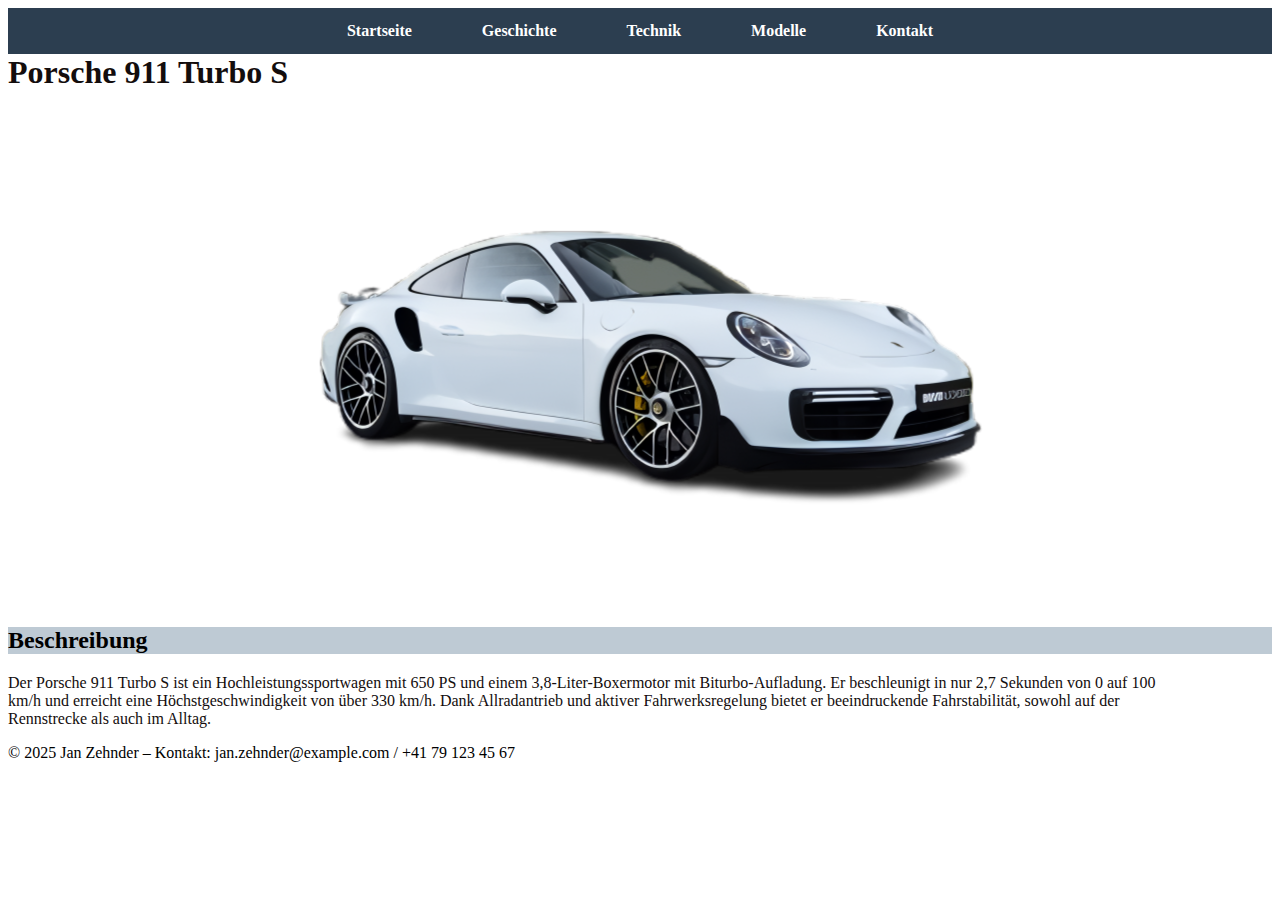
<file: Index.html>
<!DOCTYPE html>
<html lang="de">
  <head>
    <title>Projekt Jan Zehnder I24b</title>
    <meta charset="UTF-8">
    <link rel="stylesheet" href="/Style.css">
    <meta name="viewport" content="width=device-width, initial-scale=1.0">
  </head>
  <body>
    <nav>
      <ul class="navigation">
        <li><a href="WWW.html">Startseite</a></li>
        <li><a href="geschichte.html">Geschichte</a></li>
        <li><a href="technik.html">Technik</a></li>
        <li><a href="modelle.html">Modelle</a></li>
        <li><a href="kontakt.html">Kontakt</a></li>
      </ul>
    </nav>
    <header class="header">Porsche 911 Turbo S</header>
    <section>
      <div style="text-align: center">
        <img
          src="robin-le-mee-1DwT5P3WlKc-unsplash-removebg-preview-Picsart-AiImageEnhancer.png"
          alt="Porsche 911 Turbo S"
          style="max-width: 75%; height: auto"
        >
      </div>
      <h2>Beschreibung</h2>
      <p class="Beschreibung">
        Der Porsche 911 Turbo S ist ein Hochleistungssportwagen mit 650 PS und
        einem 3,8-Liter-Boxermotor mit Biturbo-Aufladung. Er beschleunigt in nur
        2,7 Sekunden von 0 auf 100 km/h und erreicht eine Höchstgeschwindigkeit
        von über 330 km/h. Dank Allradantrieb und aktiver Fahrwerksregelung
        bietet er beeindruckende Fahrstabilität, sowohl auf der Rennstrecke als
        auch im Alltag.
      </p>
    </section>
    <footer>
      &copy; 2025 Jan Zehnder – Kontakt: jan.zehnder@example.com / +41 79 123 45
      67
    </footer>
  </body>
</html>
</file>
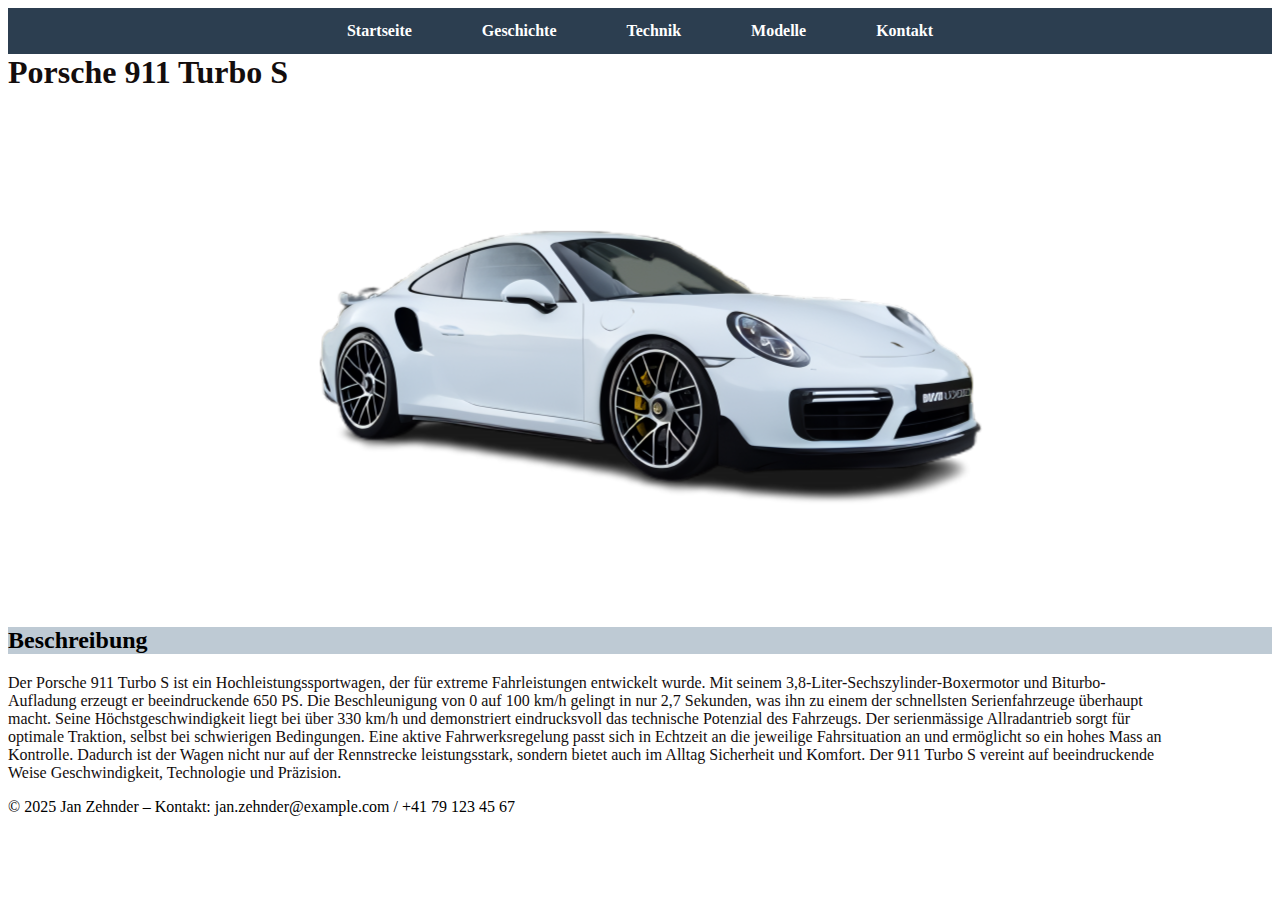
<file: index.html>
<!DOCTYPE html>
<html lang="de">
  <head>
    <title>Projekt Jan Zehnder I24b</title>
    <meta charset="UTF-8" />
    <link rel="stylesheet" href="./Style.css" />
    <meta name="viewport" content="width=device-width, initial-scale=1.0" />
  </head>
  <body>
    <nav>
      <ul class="navigation">
        <li><a href="index.html">Startseite</a></li>
        <li><a href="geschichte.html">Geschichte</a></li>
        <li><a href="technik.html">Technik</a></li>
        <li><a href="modelle.html">Modelle</a></li>
        <li><a href="kontakt.html">Kontakt</a></li>
      </ul>
    </nav>
    <header class="header">Porsche 911 Turbo S</header>
    <section>
      <div style="text-align: center">
        <img
          src="robin-le-mee-1DwT5P3WlKc-unsplash-removebg-preview-Picsart-AiImageEnhancer.png"
          alt="Porsche 911 Turbo S"
          style="max-width: 75%; height: auto"
        />
      </div>
      <h2>Beschreibung</h2>
      <p class="Beschreibung">
        Der Porsche 911 Turbo S ist ein Hochleistungssportwagen, der für extreme
        Fahrleistungen entwickelt wurde. Mit seinem
        3,8-Liter-Sechszylinder-Boxermotor und Biturbo-Aufladung erzeugt er
        beeindruckende 650 PS. Die Beschleunigung von 0 auf 100 km/h gelingt in
        nur 2,7 Sekunden, was ihn zu einem der schnellsten Serienfahrzeuge
        überhaupt macht. Seine Höchstgeschwindigkeit liegt bei über 330 km/h und
        demonstriert eindrucksvoll das technische Potenzial des Fahrzeugs. Der
        serienmässige Allradantrieb sorgt für optimale Traktion, selbst bei
        schwierigen Bedingungen. Eine aktive Fahrwerksregelung passt sich in
        Echtzeit an die jeweilige Fahrsituation an und ermöglicht so ein hohes
        Mass an Kontrolle. Dadurch ist der Wagen nicht nur auf der Rennstrecke
        leistungsstark, sondern bietet auch im Alltag Sicherheit und Komfort.
        Der 911 Turbo S vereint auf beeindruckende Weise Geschwindigkeit,
        Technologie und Präzision.
      </p>
    </section>
    <footer>
      &copy; 2025 Jan Zehnder – Kontakt: jan.zehnder@example.com / +41 79 123 45
      67
    </footer>
  </body>
</html>
</file>
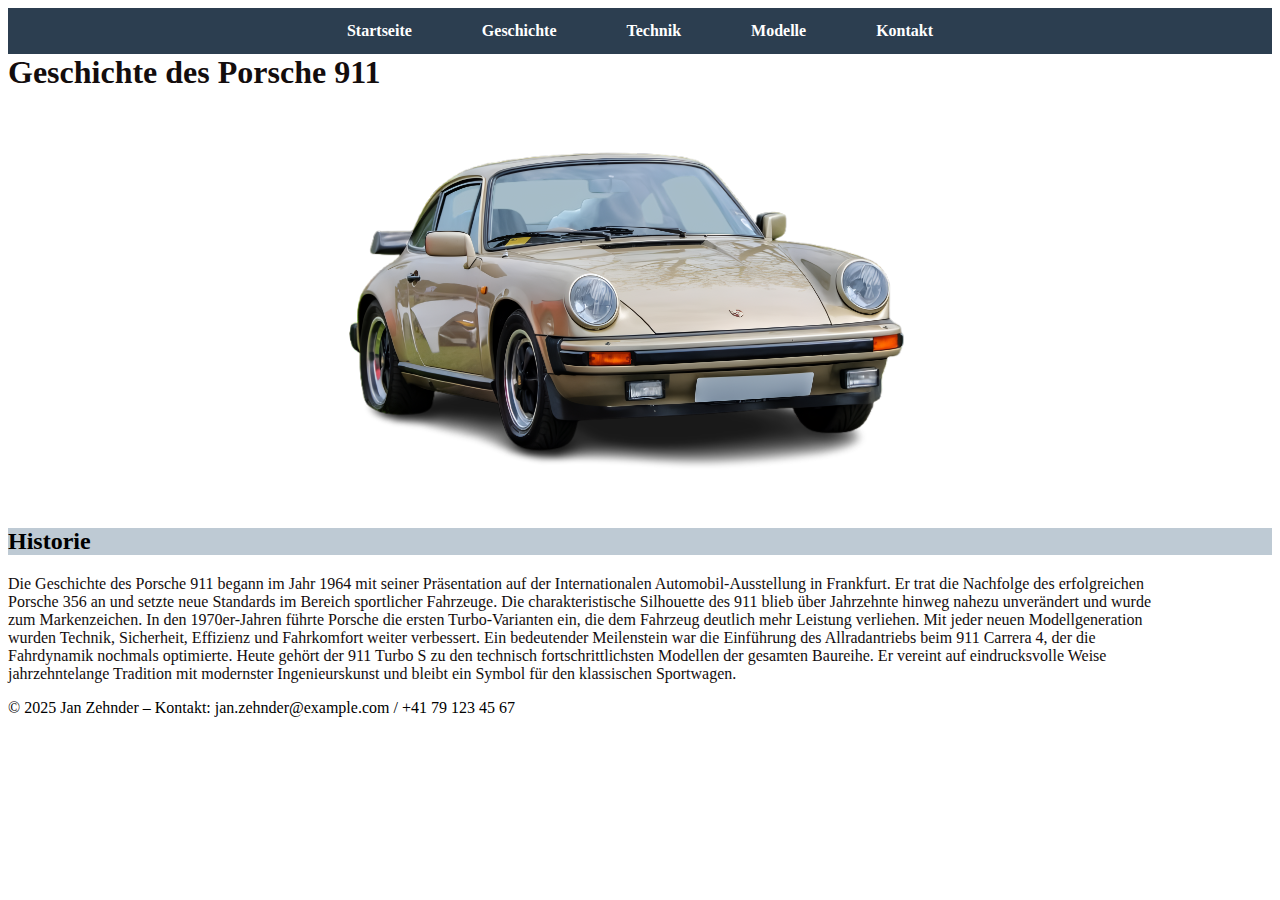
<file: geschichte.html>
<!DOCTYPE html>
<html lang="de">
  <head>
    <title>Projekt Jan Zehnder I24b</title>
    <meta charset="UTF-8" />
    <link rel="stylesheet" href="./Style.css" />
    <meta name="viewport" content="width=device-width, initial-scale=1.0" />
  </head>
  <body>
    <nav>
      <ul class="navigation">
        <li><a href="index.html">Startseite</a></li>
        <li><a href="geschichte.html">Geschichte</a></li>
        <li><a href="technik.html">Technik</a></li>
        <li><a href="modelle.html">Modelle</a></li>
        <li><a href="kontakt.html">Kontakt</a></li>
      </ul>
    </nav>
    <header class="header">Geschichte des Porsche 911</header>
    <section>
      <div style="text-align: center">
        <img
          src="porsche-911-2930668_1920-removebg-preview-Picsart-AiImageEnhancer.png"
          alt="Historischer Porsche 911"
          style="max-width: 49%; height: auto"
        />
      </div>
      <h2>Historie</h2>
      <p class="Beschreibung">
        Die Geschichte des Porsche 911 begann im Jahr 1964 mit seiner
        Präsentation auf der Internationalen Automobil-Ausstellung in Frankfurt.
        Er trat die Nachfolge des erfolgreichen Porsche 356 an und setzte neue
        Standards im Bereich sportlicher Fahrzeuge. Die charakteristische
        Silhouette des 911 blieb über Jahrzehnte hinweg nahezu unverändert und
        wurde zum Markenzeichen. In den 1970er-Jahren führte Porsche die ersten
        Turbo-Varianten ein, die dem Fahrzeug deutlich mehr Leistung verliehen.
        Mit jeder neuen Modellgeneration wurden Technik, Sicherheit, Effizienz
        und Fahrkomfort weiter verbessert. Ein bedeutender Meilenstein war die
        Einführung des Allradantriebs beim 911 Carrera 4, der die Fahrdynamik
        nochmals optimierte. Heute gehört der 911 Turbo S zu den technisch
        fortschrittlichsten Modellen der gesamten Baureihe. Er vereint auf
        eindrucksvolle Weise jahrzehntelange Tradition mit modernster
        Ingenieurskunst und bleibt ein Symbol für den klassischen Sportwagen.
      </p>
    </section>
    <footer>
      &copy; 2025 Jan Zehnder – Kontakt: jan.zehnder@example.com / +41 79 123 45
      67
    </footer>
  </body>
</html>
</file>
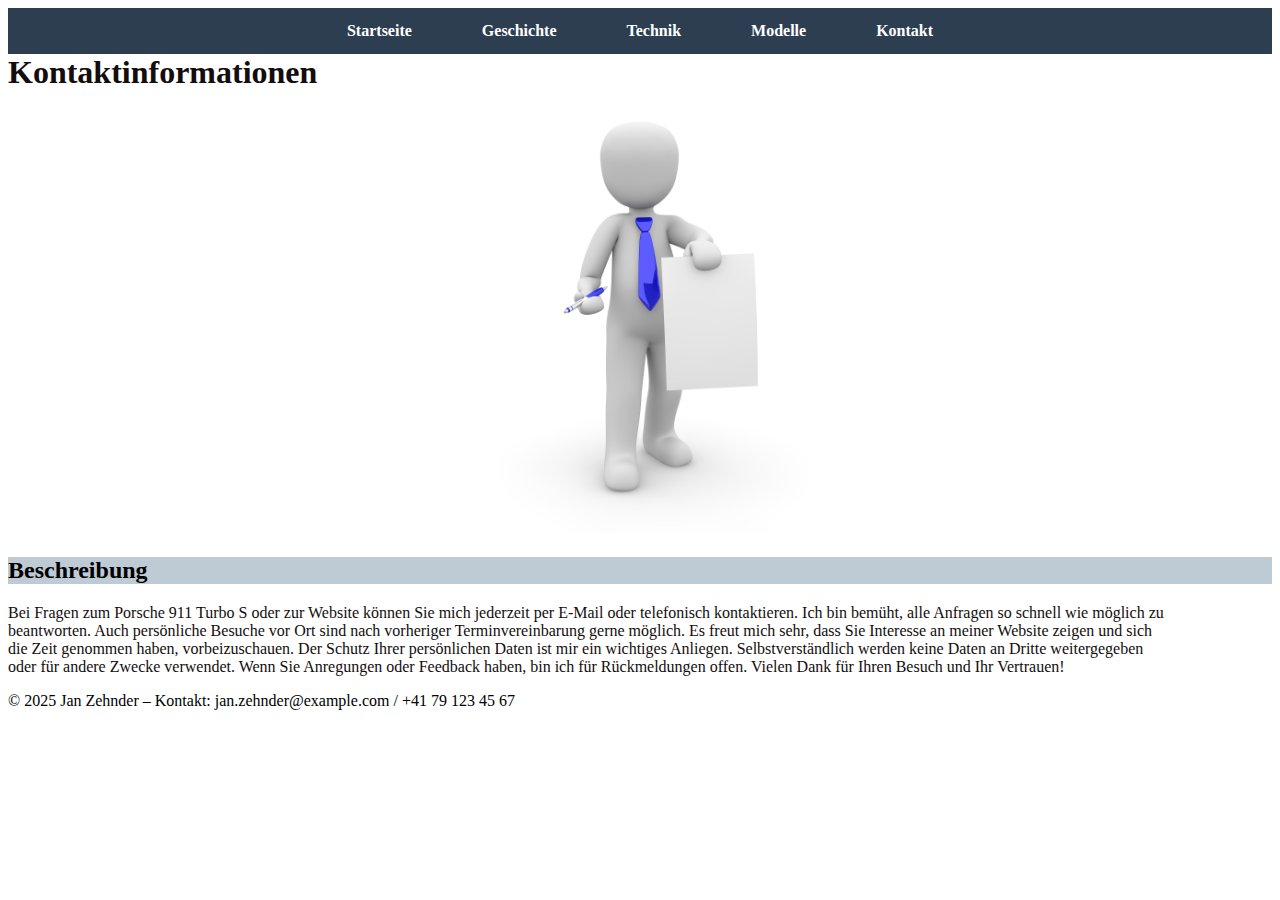
<file: kontakt.html>
<!DOCTYPE html>
<html lang="de">
  <head>
    <title>Projekt Jan Zehnder I24b</title>
    <meta charset="UTF-8" />
    <link rel="stylesheet" href="./Style.css" />
    <meta name="viewport" content="width=device-width, initial-scale=1.0" />
  </head>
  <body>
    <nav>
      <ul class="navigation">
        <li><a href="index.html">Startseite</a></li>
        <li><a href="geschichte.html">Geschichte</a></li>
        <li><a href="technik.html">Technik</a></li>
        <li><a href="modelle.html">Modelle</a></li>
        <li><a href="kontakt.html">Kontakt</a></li>
      </ul>
    </nav>
    <header class="header">Kontaktinformationen</header>
    <section>
      <div style="text-align: center">
        <img
          src="business-card-1015284_1920.jpg"
          alt="Kontaktformular"
          style="max-width: 35%; height: auto"
        />
      </div>
      <h2>Beschreibung</h2>
      <p class="Beschreibung">
        Bei Fragen zum Porsche 911 Turbo S oder zur Website können Sie mich
        jederzeit per E-Mail oder telefonisch kontaktieren. Ich bin bemüht, alle
        Anfragen so schnell wie möglich zu beantworten. Auch persönliche Besuche
        vor Ort sind nach vorheriger Terminvereinbarung gerne möglich. Es freut
        mich sehr, dass Sie Interesse an meiner Website zeigen und sich die Zeit
        genommen haben, vorbeizuschauen. Der Schutz Ihrer persönlichen Daten ist
        mir ein wichtiges Anliegen. Selbstverständlich werden keine Daten an
        Dritte weitergegeben oder für andere Zwecke verwendet. Wenn Sie
        Anregungen oder Feedback haben, bin ich für Rückmeldungen offen. Vielen
        Dank für Ihren Besuch und Ihr Vertrauen!
      </p>
    </section>
    <footer>
      &copy; 2025 Jan Zehnder – Kontakt: jan.zehnder@example.com / +41 79 123 45
      67
    </footer>
  </body>
</html>
</file>
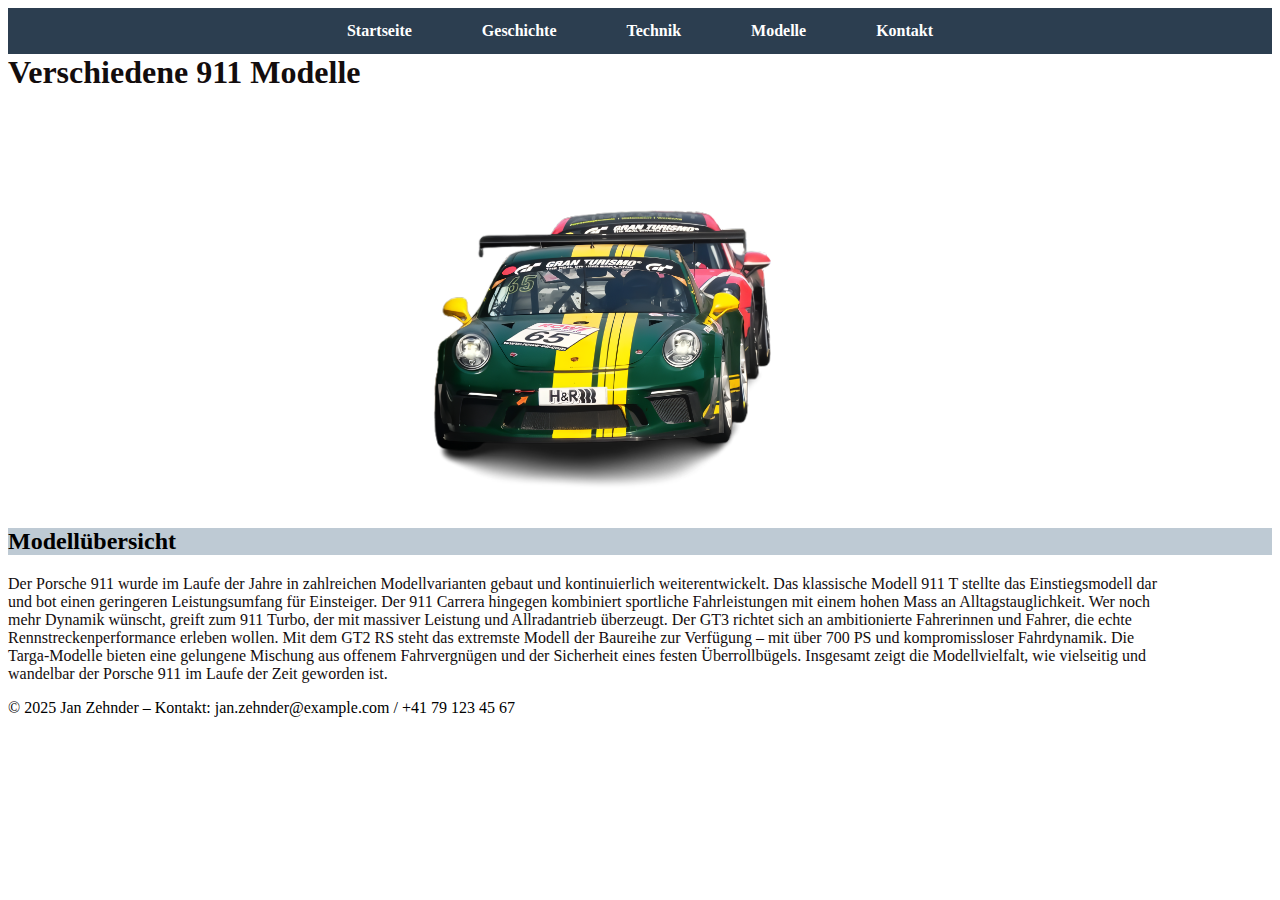
<file: modelle.html>
<!DOCTYPE html>
<html lang="de">
  <head>
    <title>Projekt Jan Zehnder I24b</title>
    <meta charset="UTF-8" />
    <link rel="stylesheet" href="./Style.css" />
    <meta name="viewport" content="width=device-width, initial-scale=1.0" />
  </head>
  <body>
    <nav>
      <ul class="navigation">
        <li><a href="index.html">Startseite</a></li>
        <li><a href="geschichte.html">Geschichte</a></li>
        <li><a href="technik.html">Technik</a></li>
        <li><a href="modelle.html">Modelle</a></li>
        <li><a href="kontakt.html">Kontakt</a></li>
      </ul>
    </nav>
    <header class="header">Verschiedene 911 Modelle</header>
    <section>
      <div style="text-align: center">
        <img
          src="race-car-7145191_1920-removebg-preview-Picsart-AiImageEnhancer.png"
          alt="Porsche Modellübersicht"
          style="max-width: 49%; height: auto"
        />
      </div>
      <h2>Modellübersicht</h2>
      <p class="Beschreibung">
        Der Porsche 911 wurde im Laufe der Jahre in zahlreichen Modellvarianten
        gebaut und kontinuierlich weiterentwickelt. Das klassische Modell 911 T
        stellte das Einstiegsmodell dar und bot einen geringeren Leistungsumfang
        für Einsteiger. Der 911 Carrera hingegen kombiniert sportliche
        Fahrleistungen mit einem hohen Mass an Alltagstauglichkeit. Wer noch
        mehr Dynamik wünscht, greift zum 911 Turbo, der mit massiver Leistung
        und Allradantrieb überzeugt. Der GT3 richtet sich an ambitionierte
        Fahrerinnen und Fahrer, die echte Rennstreckenperformance erleben
        wollen. Mit dem GT2 RS steht das extremste Modell der Baureihe zur
        Verfügung – mit über 700 PS und kompromissloser Fahrdynamik. Die
        Targa-Modelle bieten eine gelungene Mischung aus offenem Fahrvergnügen
        und der Sicherheit eines festen Überrollbügels. Insgesamt zeigt die
        Modellvielfalt, wie vielseitig und wandelbar der Porsche 911 im Laufe
        der Zeit geworden ist.
      </p>
    </section>
    <footer>
      &copy; 2025 Jan Zehnder – Kontakt: jan.zehnder@example.com / +41 79 123 45
      67
    </footer>
  </body>
</html>
</file>
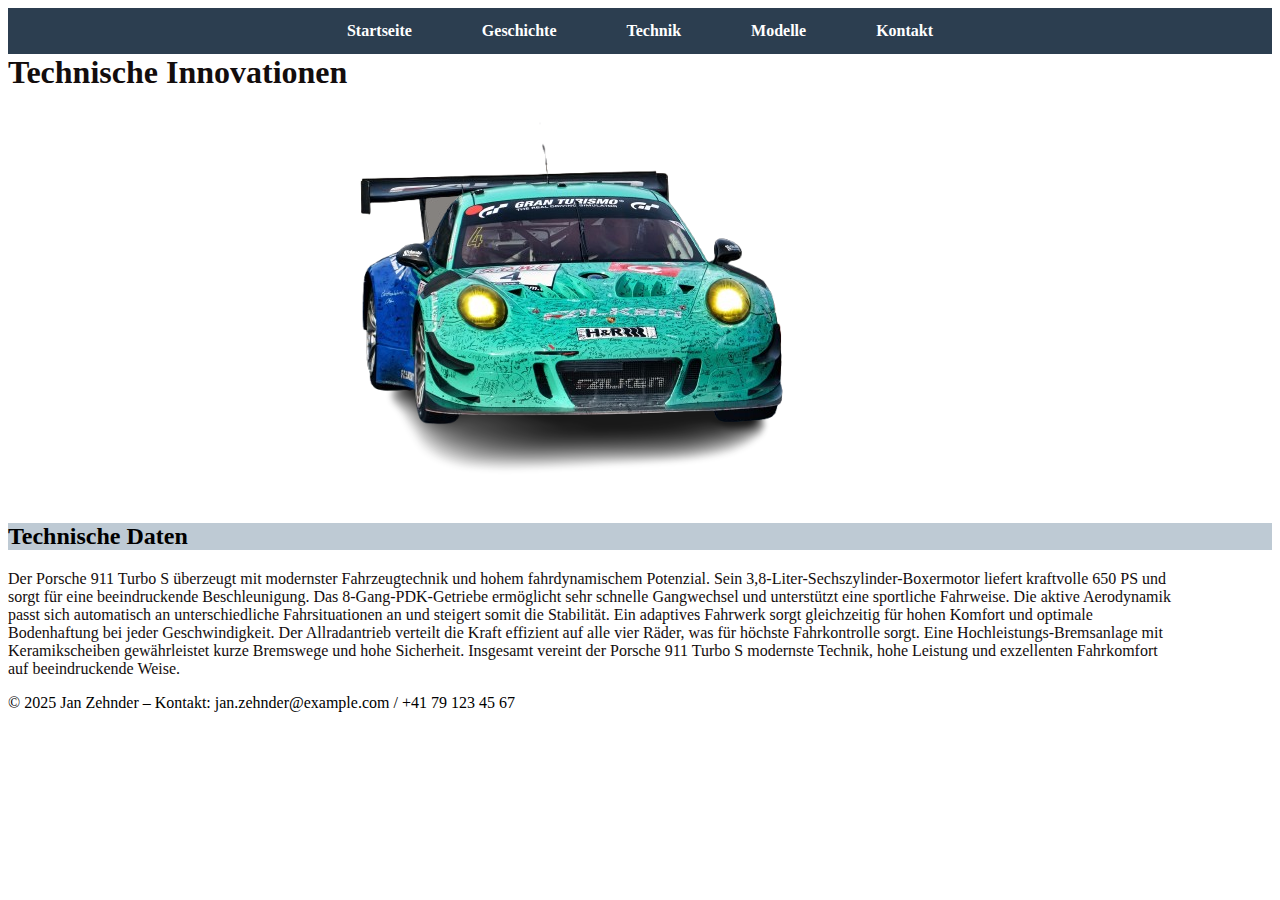
<file: technik.html>
<!DOCTYPE html>
<html lang="de">
  <head>
    <title>Projekt Jan Zehnder I24b</title>
    <meta charset="UTF-8" />
    <link rel="stylesheet" href="./Style.css" />
    <meta name="viewport" content="width=device-width, initial-scale=1.0" />
  </head>
  <body>
    <nav>
      <ul class="navigation">
        <li><a href="index.html">Startseite</a></li>
        <li><a href="geschichte.html">Geschichte</a></li>
        <li><a href="technik.html">Technik</a></li>
        <li><a href="modelle.html">Modelle</a></li>
        <li><a href="kontakt.html">Kontakt</a></li>
      </ul>
    </nav>
    <header class="header">Technische Innovationen</header>
    <section>
      <div style="text-align: center">
        <img
          src="porsche-3780807_1920-removebg-preview.png"
          alt="Porsche Motor"
          style="max-width: 75%; height: auto"
        />
      </div>
      <h2>Technische Daten</h2>
      <p class="Beschreibung">
        Der Porsche 911 Turbo S überzeugt mit modernster Fahrzeugtechnik und
        hohem fahrdynamischem Potenzial. Sein 3,8-Liter-Sechszylinder-Boxermotor
        liefert kraftvolle 650 PS und sorgt für eine beeindruckende
        Beschleunigung. Das 8-Gang-PDK-Getriebe ermöglicht sehr schnelle
        Gangwechsel und unterstützt eine sportliche Fahrweise. Die aktive
        Aerodynamik passt sich automatisch an unterschiedliche Fahrsituationen
        an und steigert somit die Stabilität. Ein adaptives Fahrwerk sorgt
        gleichzeitig für hohen Komfort und optimale Bodenhaftung bei jeder
        Geschwindigkeit. Der Allradantrieb verteilt die Kraft effizient auf alle
        vier Räder, was für höchste Fahrkontrolle sorgt. Eine
        Hochleistungs-Bremsanlage mit Keramikscheiben gewährleistet kurze
        Bremswege und hohe Sicherheit. Insgesamt vereint der Porsche 911 Turbo S
        modernste Technik, hohe Leistung und exzellenten Fahrkomfort auf
        beeindruckende Weise.
      </p>
    </section>
    <footer>
      &copy; 2025 Jan Zehnder – Kontakt: jan.zehnder@example.com / +41 79 123 45
      67
    </footer>
  </body>
</html>
</file>
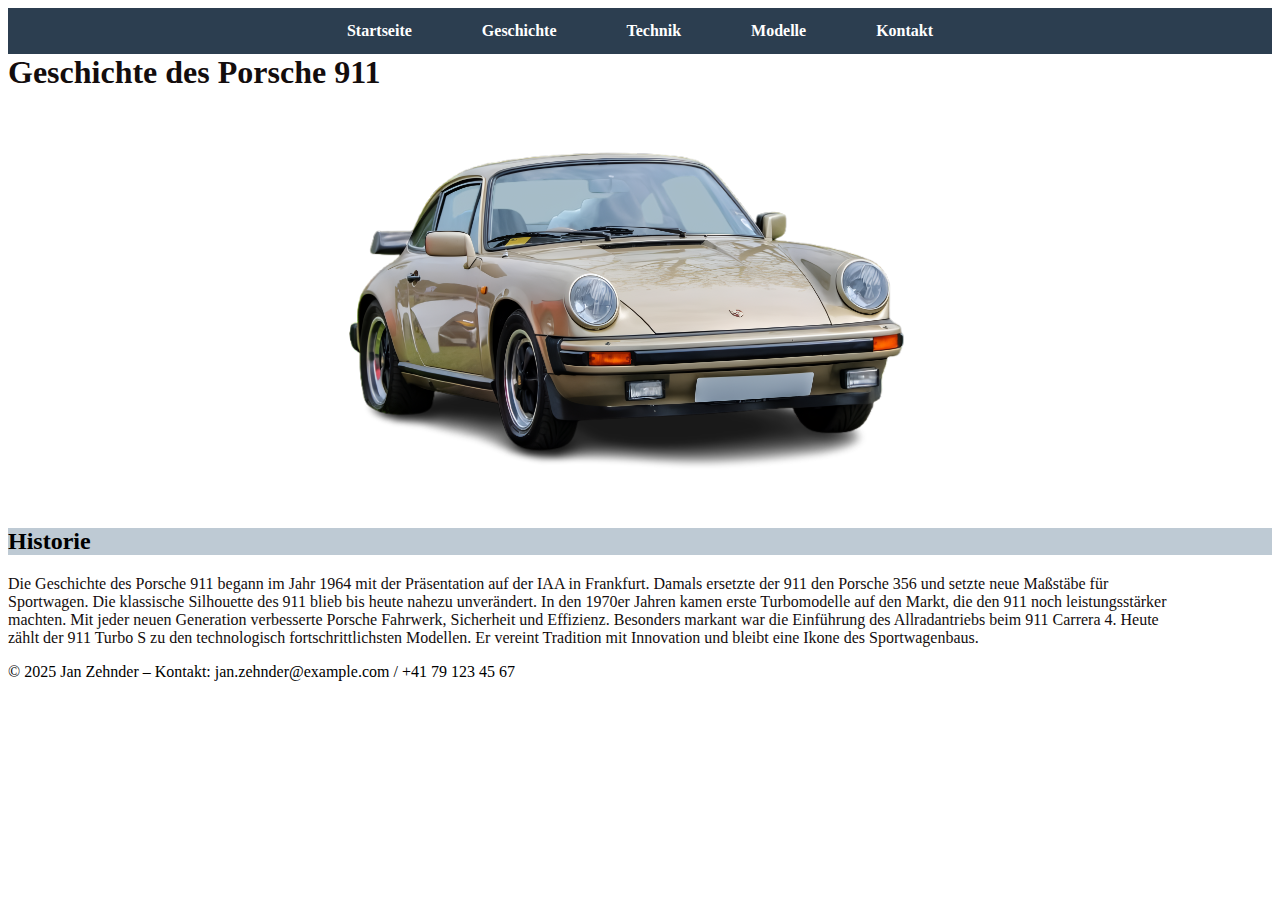
<file: ZehnderJan_LB_M293_V1/geschichte.html>
<!DOCTYPE html>
<html lang="de">
  <head>
    <title>Projekt Jan Zehnder I24b</title>
    <meta charset="UTF-8" >
    <link rel="stylesheet" href="/Style.css" >
    <meta name="viewport" content="width=device-width, initial-scale=1.0" >
  </head>
  <body>
    <nav>
      <ul class="navigation">
        <li><a href="WWW.html">Startseite</a></li>
        <li><a href="geschichte.html">Geschichte</a></li>
        <li><a href="technik.html">Technik</a></li>
        <li><a href="modelle.html">Modelle</a></li>
        <li><a href="kontakt.html">Kontakt</a></li>
      </ul>
    </nav>
    <header class="header">Geschichte des Porsche 911</header>
    <section>
      <div style="text-align: center">
        <img
          src="porsche-911-2930668_1920-removebg-preview-Picsart-AiImageEnhancer.png"
          alt="Historischer Porsche 911"
          style="max-width: 49%; height: auto"
        >
      </div>
      <h2>Historie</h2>
      <p class="Beschreibung">
        Die Geschichte des Porsche 911 begann im Jahr 1964 mit der Präsentation
        auf der IAA in Frankfurt. Damals ersetzte der 911 den Porsche 356 und
        setzte neue Maßstäbe für Sportwagen. Die klassische Silhouette des 911
        blieb bis heute nahezu unverändert. In den 1970er Jahren kamen erste
        Turbomodelle auf den Markt, die den 911 noch leistungsstärker machten.
        Mit jeder neuen Generation verbesserte Porsche Fahrwerk, Sicherheit und
        Effizienz. Besonders markant war die Einführung des Allradantriebs beim
        911 Carrera 4. Heute zählt der 911 Turbo S zu den technologisch
        fortschrittlichsten Modellen. Er vereint Tradition mit Innovation und
        bleibt eine Ikone des Sportwagenbaus.
      </p>
    </section>
    <footer>
      &copy; 2025 Jan Zehnder – Kontakt: jan.zehnder@example.com / +41 79 123 45
      67
    </footer>
  </body>
</html>
</file>
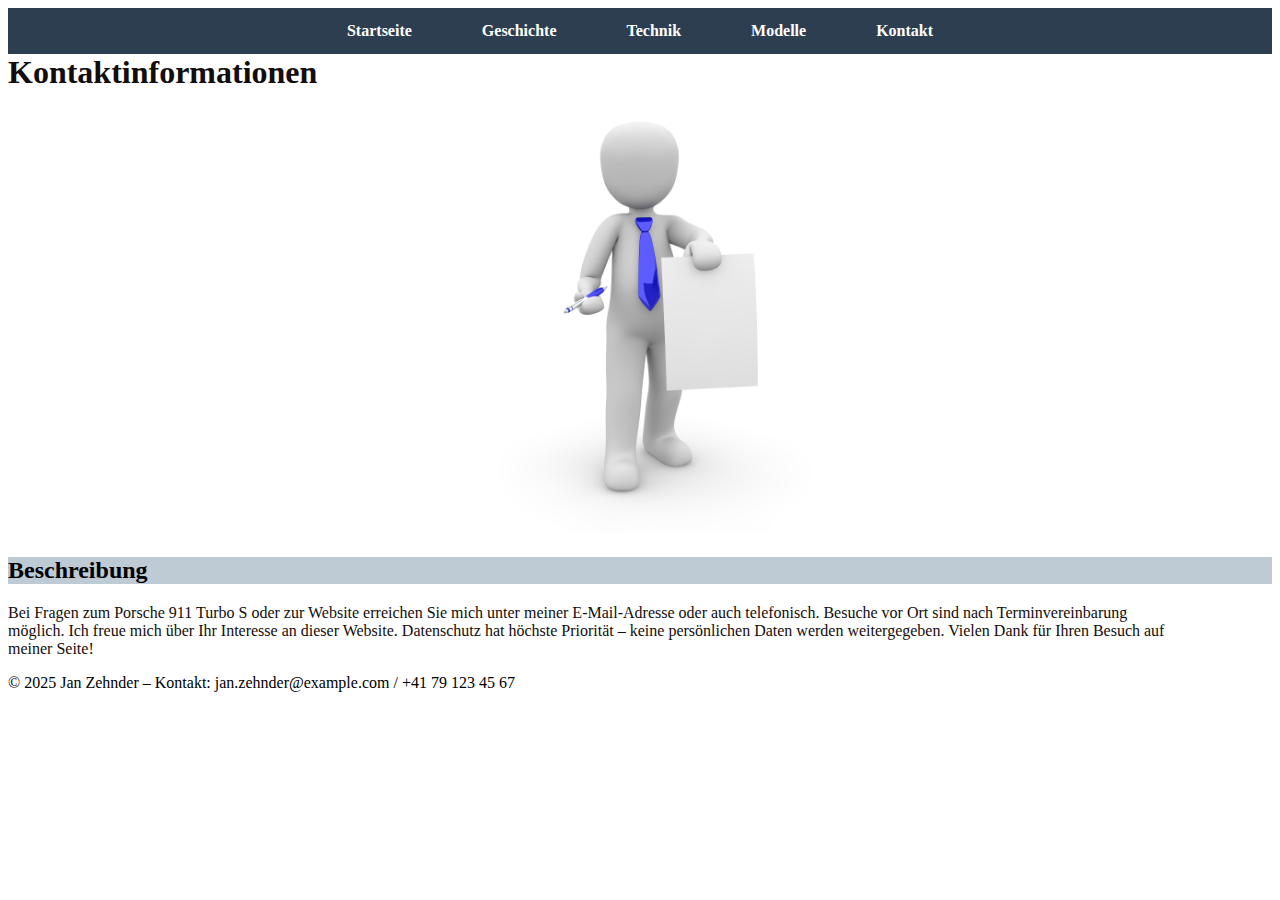
<file: ZehnderJan_LB_M293_V1/kontakt.html>
<!DOCTYPE html>
<html lang="de">
  <head>
    <title>Projekt Jan Zehnder I24b</title>
    <meta charset="UTF-8" >
    <link rel="stylesheet" href="/Style.css" >
    <meta name="viewport" content="width=device-width, initial-scale=1.0" >
  </head>
  <body>
    <nav>
      <ul class="navigation">
        <li><a href="WWW.html">Startseite</a></li>
        <li><a href="geschichte.html">Geschichte</a></li>
        <li><a href="technik.html">Technik</a></li>
        <li><a href="modelle.html">Modelle</a></li>
        <li><a href="kontakt.html">Kontakt</a></li>
      </ul>
    </nav>
    <header class="header">Kontaktinformationen</header>
    <section>
      <div style="text-align: center">
        <img
          src="business-card-1015284_1920.jpg"
          alt="Kontaktformular"
          style="max-width: 35%; height: auto"
        >
      </div>
      <h2>Beschreibung</h2>
      <p class="Beschreibung">
        Bei Fragen zum Porsche 911 Turbo S oder zur Website erreichen Sie mich
        unter meiner E-Mail-Adresse oder auch telefonisch. Besuche vor Ort sind
        nach Terminvereinbarung möglich. Ich freue mich über Ihr Interesse an
        dieser Website. Datenschutz hat höchste Priorität – keine persönlichen
        Daten werden weitergegeben. Vielen Dank für Ihren Besuch auf meiner
        Seite!
      </p>
    </section>
    <footer>
      &copy; 2025 Jan Zehnder – Kontakt: jan.zehnder@example.com / +41 79 123 45
      67
    </footer>
  </body>
</html>
</file>
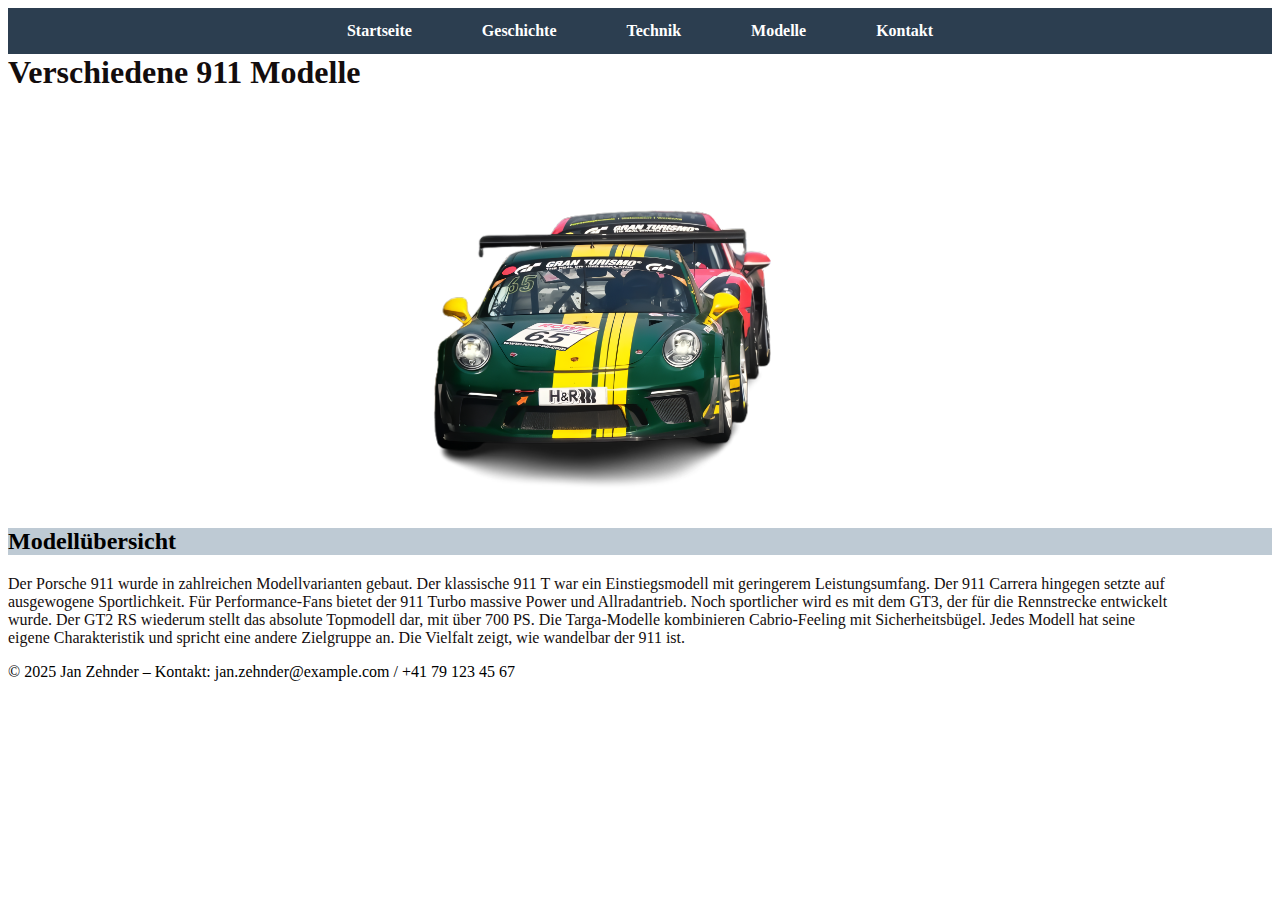
<file: ZehnderJan_LB_M293_V1/modelle.html>
<!DOCTYPE html>
<html lang="de">
  <head>
    <title>Projekt Jan Zehnder I24b</title>
    <meta charset="UTF-8" >
    <link rel="stylesheet" href="/Style.css" >
    <meta name="viewport" content="width=device-width, initial-scale=1.0" >
  </head>
  <body>
    <nav>
      <ul class="navigation">
        <li><a href="WWW.html">Startseite</a></li>
        <li><a href="geschichte.html">Geschichte</a></li>
        <li><a href="technik.html">Technik</a></li>
        <li><a href="modelle.html">Modelle</a></li>
        <li><a href="kontakt.html">Kontakt</a></li>
      </ul>
    </nav>
    <header class="header">Verschiedene 911 Modelle</header>
    <section>
      <div style="text-align: center">
        <img
          src="race-car-7145191_1920-removebg-preview-Picsart-AiImageEnhancer.png"
          alt="Porsche Modellübersicht"
          style="max-width: 49%; height: auto"
        >
      </div>
      <h2>Modellübersicht</h2>
      <p class="Beschreibung">
        Der Porsche 911 wurde in zahlreichen Modellvarianten gebaut. Der
        klassische 911 T war ein Einstiegsmodell mit geringerem Leistungsumfang.
        Der 911 Carrera hingegen setzte auf ausgewogene Sportlichkeit. Für
        Performance-Fans bietet der 911 Turbo massive Power und Allradantrieb.
        Noch sportlicher wird es mit dem GT3, der für die Rennstrecke entwickelt
        wurde. Der GT2 RS wiederum stellt das absolute Topmodell dar, mit über
        700 PS. Die Targa-Modelle kombinieren Cabrio-Feeling mit
        Sicherheitsbügel. Jedes Modell hat seine eigene Charakteristik und
        spricht eine andere Zielgruppe an. Die Vielfalt zeigt, wie wandelbar der
        911 ist.
      </p>
    </section>
    <footer>
      &copy; 2025 Jan Zehnder – Kontakt: jan.zehnder@example.com / +41 79 123 45
      67
    </footer>
  </body>
</html>
</file>
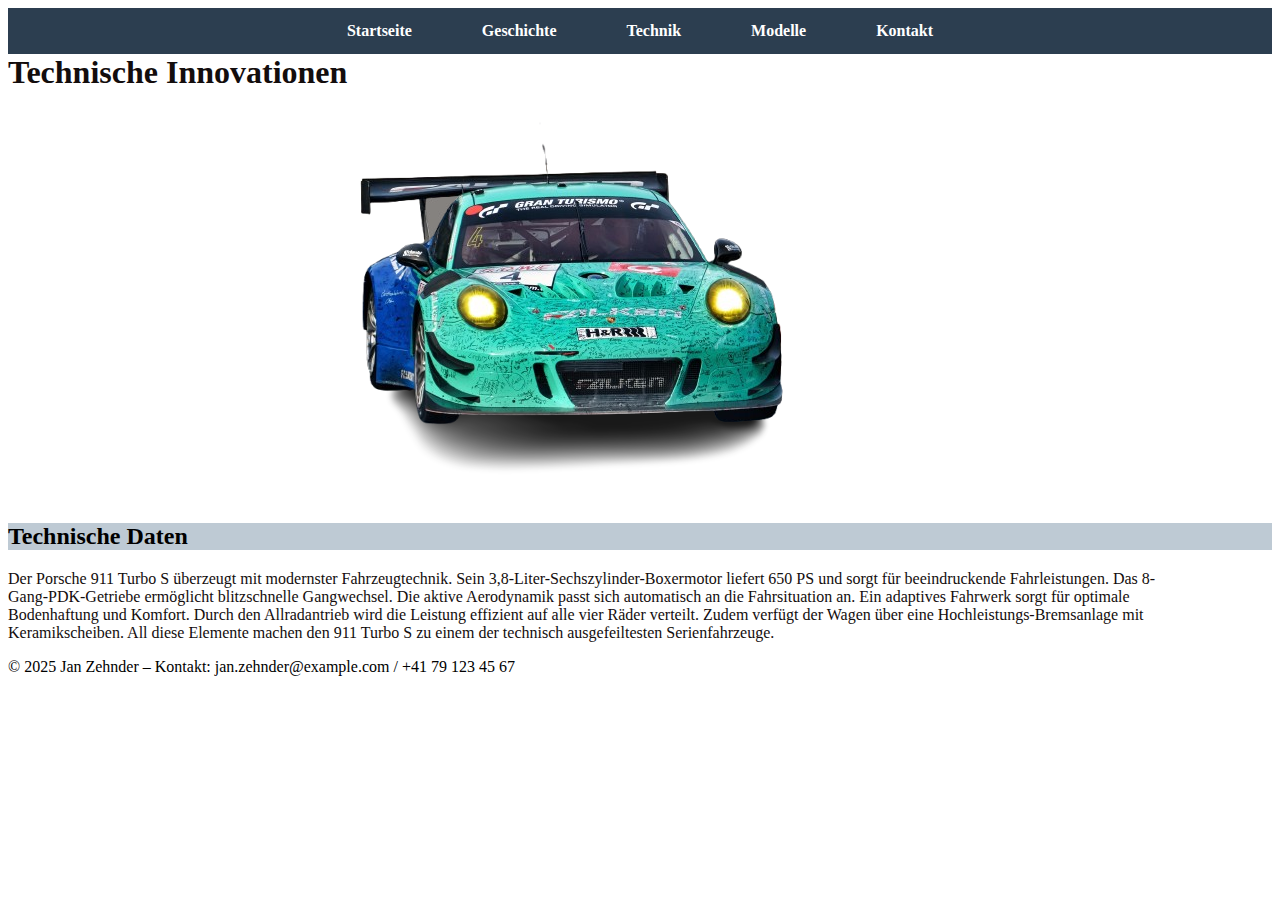
<file: ZehnderJan_LB_M293_V1/technik.html>
<!DOCTYPE html>
<html lang="de">
  <head>
    <title>Projekt Jan Zehnder I24b</title>
    <meta charset="UTF-8">
    <link rel="stylesheet" href="/Style.css">
    <meta name="viewport" content="width=device-width, initial-scale=1.0">
  </head>
  <body>
    <nav>
      <ul class="navigation">
        <li><a href="WWW.html">Startseite</a></li>
        <li><a href="geschichte.html">Geschichte</a></li>
        <li><a href="technik.html">Technik</a></li>
        <li><a href="modelle.html">Modelle</a></li>
        <li><a href="kontakt.html">Kontakt</a></li>
      </ul>
    </nav>
    <header class="header">Technische Innovationen</header>
    <section>
      <div style="text-align: center">
        <img
          src="porsche-3780807_1920-removebg-preview.png"
          alt="Porsche Motor"
          style="max-width: 75%; height: auto"
        >
      </div>
      <h2>Technische Daten</h2>
      <p class="Beschreibung">
        Der Porsche 911 Turbo S überzeugt mit modernster Fahrzeugtechnik. Sein
        3,8-Liter-Sechszylinder-Boxermotor liefert 650 PS und sorgt für
        beeindruckende Fahrleistungen. Das 8-Gang-PDK-Getriebe ermöglicht
        blitzschnelle Gangwechsel. Die aktive Aerodynamik passt sich automatisch
        an die Fahrsituation an. Ein adaptives Fahrwerk sorgt für optimale
        Bodenhaftung und Komfort. Durch den Allradantrieb wird die Leistung
        effizient auf alle vier Räder verteilt. Zudem verfügt der Wagen über
        eine Hochleistungs-Bremsanlage mit Keramikscheiben. All diese Elemente
        machen den 911 Turbo S zu einem der technisch ausgefeiltesten
        Serienfahrzeuge.
      </p>
    </section>
    <footer>
      &copy; 2025 Jan Zehnder – Kontakt: jan.zehnder@example.com / +41 79 123 45
      67
    </footer>
  </body>
</html>
</file>
<file: Style.css>
h2 {
  background-color: rgb(190, 202, 212);
}
.Beschreibung {
  color: #130d0d;
  font-size: 16px;
  padding-right: 100px;
}
.header {
  color: #130d0d;
  font-size: 32px;
  font-weight: bold;
}
.navigation {
  list-style-type: none;
  margin: 0;
  padding: 0;
  background-color: #2c3e50;
  display: flex;
  justify-content: center;
}
.navigation li {
  margin: 0 15px;
}
.navigation a {
  display: block;
  color: white;
  text-decoration: none;
  padding: 14px 20px;
  font-weight: bold;
  transition: background-color 0.3s ease;
}
.navigation a:hover {
  background-color: #34495e;
  border-radius: 5px;
}
@media only screen and (max-width: 600px) {
  body {
    background-color: rgb(255, 255, 255);
  }
}
@media only screen and (max-width: 600px){
  h2 {
    background-color: rgb(209, 209, 164);
  }
}
@media only screen and (max-width: 600px){
  .Beschreibung {
  color: #130d0d;
  font-size: 16px;
  padding-right: 20px;
  }
}
@media only screen and (max-width: 600px) {
  .navigation {
    background-color: rgb(209, 209, 164);
  }

  .navigation li {
    margin: 5px 0;
    background-color: rgb(209, 209, 164);
  }
}
</file>
